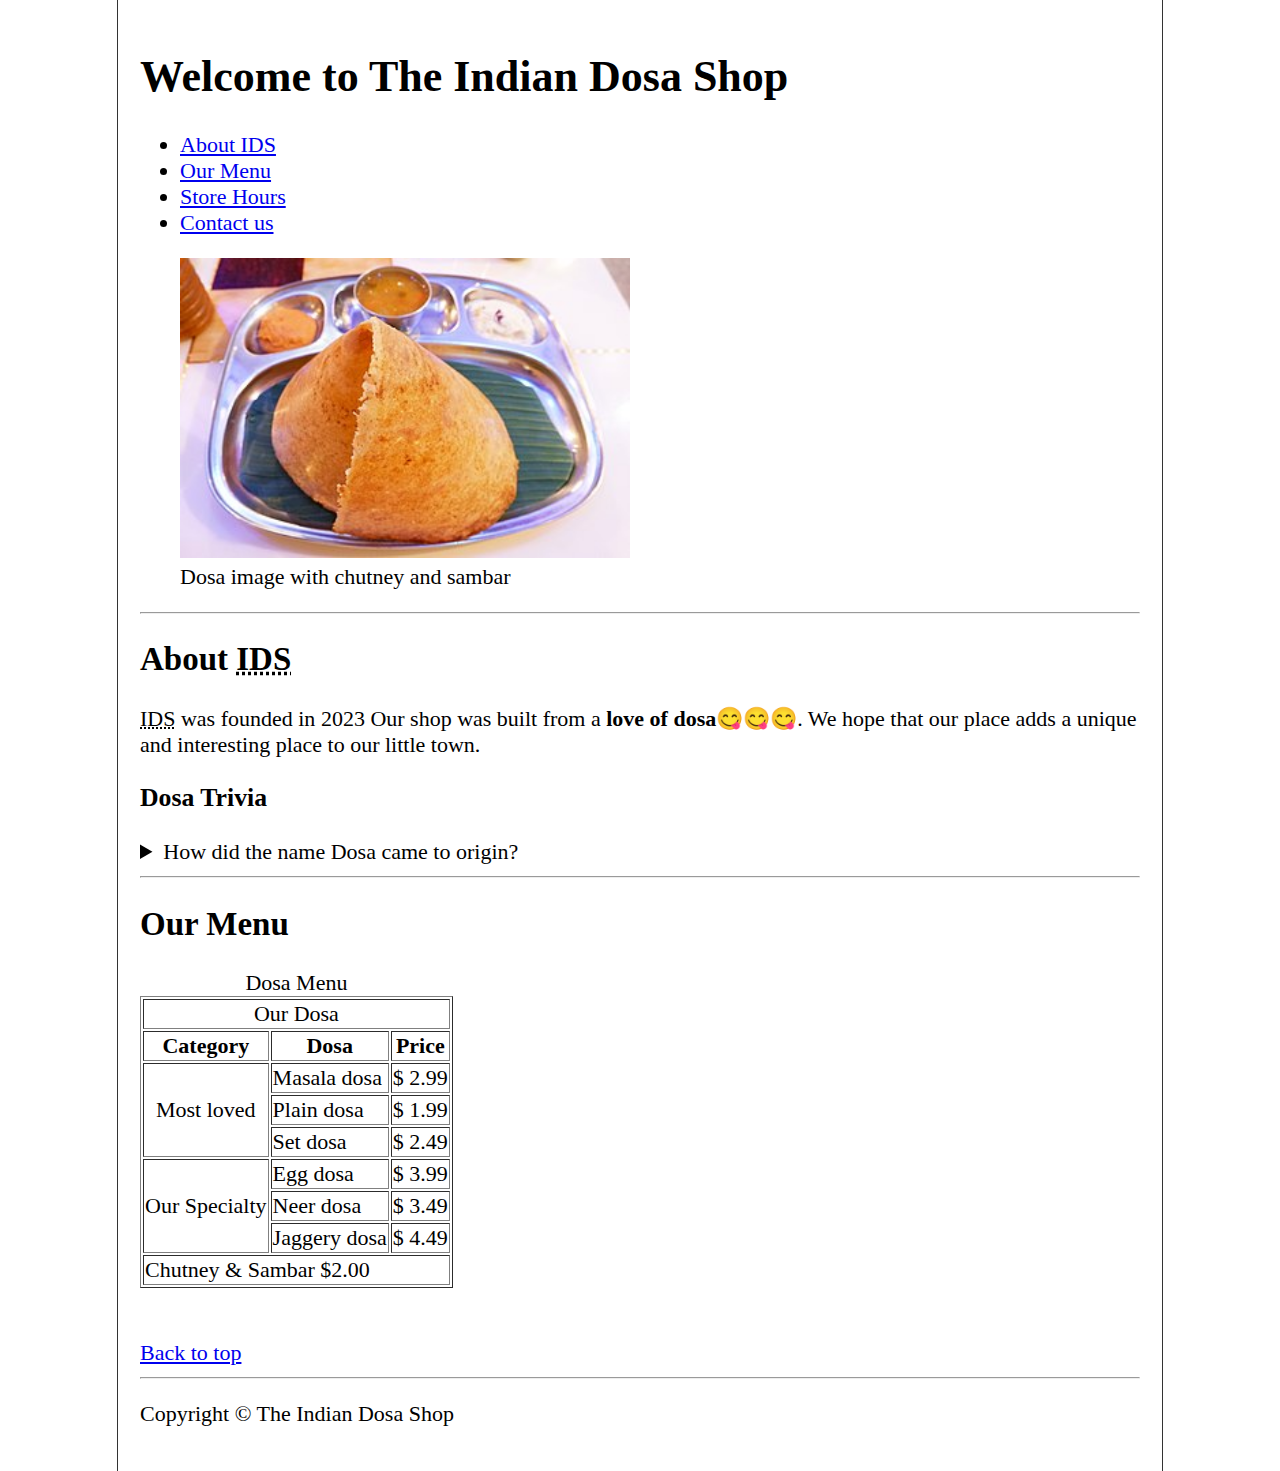
<file: HTML Projects/index.html>
<!DOCTYPE html>
<html lang="en">
  <head>
    <meta charset="UTF-8" />
    <meta http-equiv="X-UA-Compatible" content="IE=edge" />
    <meta name="viewport" content="width=device-width, initial-scale=1.0" />
    <link rel="favicon" href="/HTML Projects/Images/favicon.png" />
    <link rel="stylesheet" href="/HTML Projects/stylesheet.css" />
    <title>Indian Dosa Shop</title>
  </head>
  <body>
    <header>
      <h1 id="top">Welcome to The Indian Dosa Shop</h1>
      <nav>
        <ul>
          <li>
            <a href="#ids"><abbr title="Indian Dosa Shop">About IDS</abbr></a>
          </li>
          <li><a href="#menu">Our Menu</a></li>
          <li><a href="Store-hours.html">Store Hours</a></li>
          <li><a href="Contact.html">Contact us</a></li>
        </ul>
      </nav>
      <figure>
        <img
          src="/HTML Projects/Images/Dosa-image.jpg"
          alt="Dosa Image"
          height="300px"
          title="We love dosa"
        />
        <figcaption>Dosa image with chutney and sambar</figcaption>
      </figure>
      <hr />
    </header>
    <main>
      <article>
        <section>
          <h2 id="ids">About <abbr title="Indian Dosa Shop">IDS</abbr></h2>
          <p>
            <abbr title="Indian Dosa Shop">IDS</abbr> was founded in
            <time>2023</time> Our shop was built from a
            <strong>love of dosa</strong>😋😋😋. We hope that our place adds a
            unique and interesting place to our little town.
          </p>
          <h3>Dosa Trivia</h3>
          <details>
            <summary>How did the name Dosa came to origin?</summary>
            <p>
              Dosa is the anglicized name of a variety of South Indian names for
              the dish, for example dosai in Tamil, dosey in Kannada and dosha
              in Malayalam. (source:
              <cite>
                <a
                  href="https://en.wikipedia.org/wiki/Dosa_(food)"
                  target="_blank"
                  title="encyclopedia"
                  >Encyclopedia</a
                ></cite
              >)
            </p>
          </details>
          <hr />
        </section>
        <section>
          <h2 id="menu">Our Menu</h2>
          <table border="1px">
            <caption style="text-align: center">
              Dosa Menu
            </caption>
            <tr>
              <td colspan="3" style="text-align: center">Our Dosa</td>
            </tr>
            <tr>
              <th>Category</th>
              <th>Dosa</th>
              <th>Price</th>
            </tr>
            <tr>
              <td rowspan="3" style="text-align: center">Most loved</td>
              <td>Masala dosa</td>
              <td>$ 2.99</td>
            </tr>
            <tr>
              <td>Plain dosa</td>
              <td>$ 1.99</td>
            </tr>
            <tr>
              <td>Set dosa</td>
              <td>$ 2.49</td>
            </tr>
            <tr>
              <td rowspan="3" style="text-align: center">Our Specialty</td>
              <td>Egg dosa</td>
              <td>$ 3.99</td>
            </tr>
            <tr>
              <td>Neer dosa</td>
              <td>$ 3.49</td>
            </tr>
            <tr>
              <td>Jaggery dosa</td>
              <td>$ 4.49</td>
            </tr>
            <tr>
              <td colspan="3">Chutney & Sambar $2.00</td>
            </tr>
          </table>
        </section>
        <br />
        <br />
        <a href="#top">Back to top</a>
        <br />
        <hr />
      </article>
    </main>
    <footer>
      <p>Copyright &copy; The Indian Dosa Shop</p>
    </footer>
  </body>
</html>
</file>
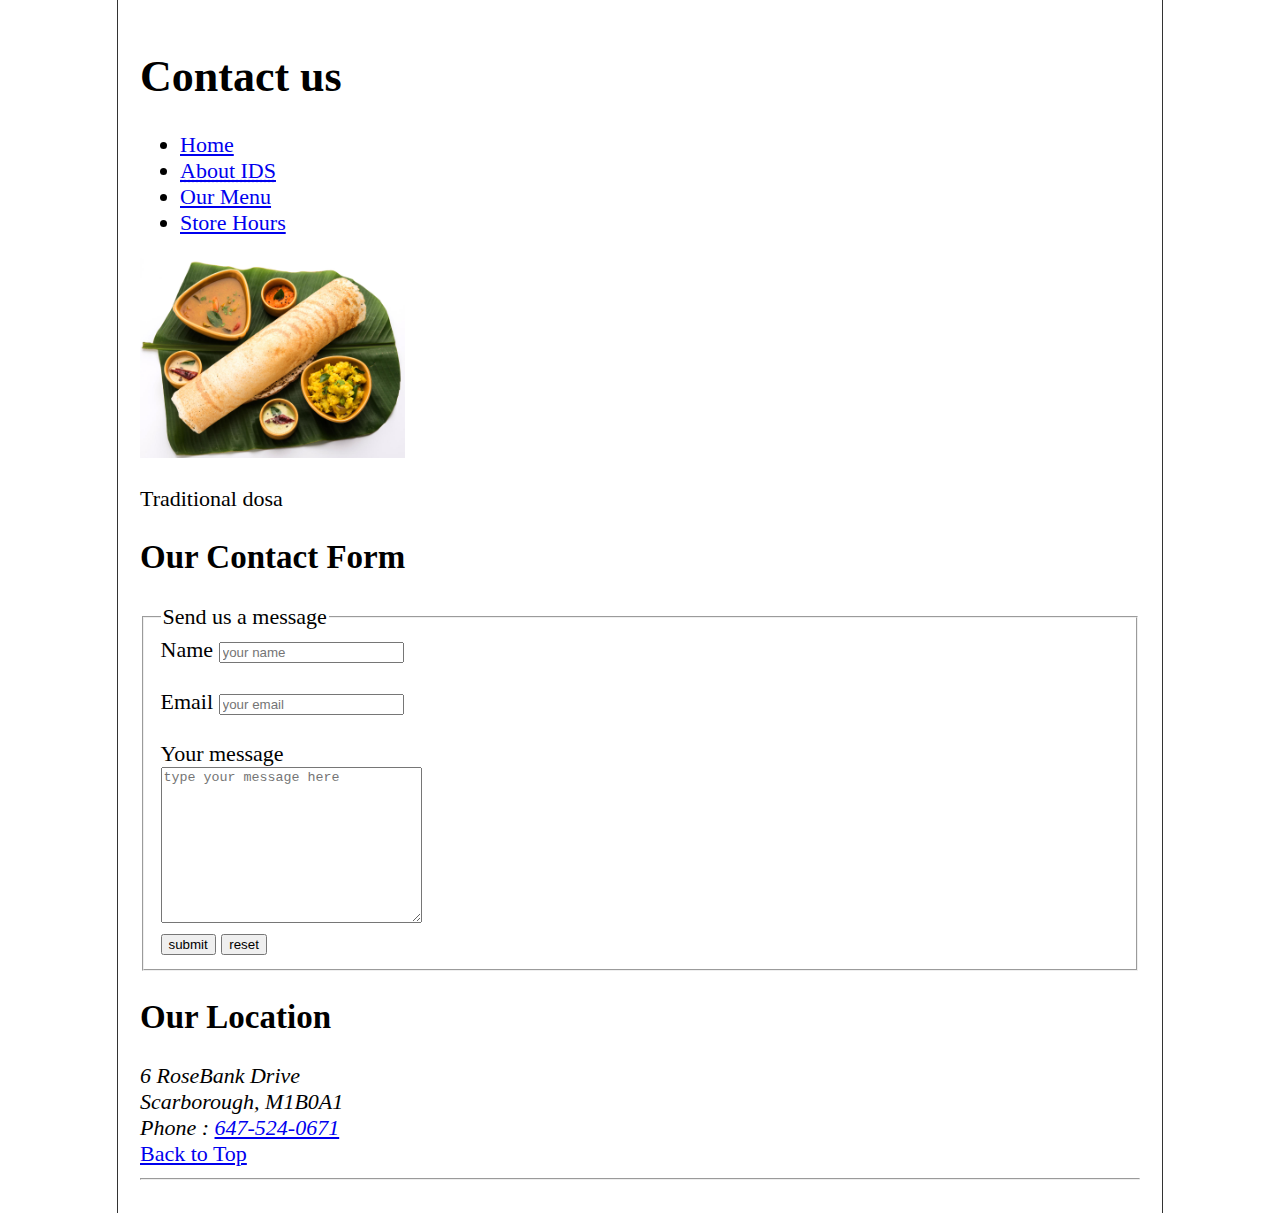
<file: HTML Projects/Contact.html>
<!DOCTYPE html>
<html lang="en">
  <head>
    <meta charset="UTF-8" />
    <meta http-equiv="X-UA-Compatible" content="IE=edge" />
    <meta name="viewport" content="width=device-width, initial-scale=1.0" />
    <link rel="favicon" href="/HTML Projects/Images/favicon.png" />
    <link rel="stylesheet" href="/HTML Projects/stylesheet.css" />
    <title>Contact us</title>
  </head>
  <body>
    <header>
      <h1 id="contact-top">Contact us</h1>
      <nav>
        <ul>
          <li><a href="/HTML Projects/index.html">Home</a></li>
          <li>
            <a href="/HTML Projects/index.html#ids"
              ><abbr title="Indian Dosa Shop">About IDS</abbr></a
            >
          </li>
          <li><a href="/HTML Projects/index.html#menu">Our Menu</a></li>
          <li>
            <a href="/HTML Projects/Store-hours.html#store-hours"
              >Store Hours</a
            >
          </li>
        </ul>
      </nav>
      <img
        src="/HTML Projects/Images/Neer-Dosa.jpg"
        alt="Traditional Dosa"
        height="200px"
      />
      <p>Traditional dosa</p>
    </header>
    <main>
      <article>
        <section>
          <h2 id="contact">Our Contact Form</h2>
          <form action="https://httpbin.org/get" method="get">
            <fieldset>
              <legend>Send us a message</legend>
              <label for="name">Name</label>
              <input
                type="text"
                name="name"
                id="name"
                placeholder="your name"
                required
              />
              <br />
              <br />
              <label for="email">Email</label>
              <input
                type="email"
                name="email"
                id="email"
                placeholder="your email"
                required
              />
              <br />
              <br />
              <label for="contact">Your message</label>
              <br />
              <textarea
                name="contact"
                id="contact"
                cols="30"
                rows="10"
                placeholder="type your message here"
                required
              ></textarea>
              <br />
              <input type="submit" value="submit" />
              <input type="reset" value="reset" />
            </fieldset>
          </form>
        </section>
        <section>
          <h2>Our Location</h2>
          <address>
            6 RoseBank Drive
            <br />
            Scarborough, M1B0A1
            <br />
            Phone : <a href="tel:+6475240671">647-524-0671</a>
          </address>
        </section>
      </article>
      <footer>
        <a href="#contact-top">Back to Top</a>
        <hr />
      </footer>
    </main>
  </body>
</html>
</file>
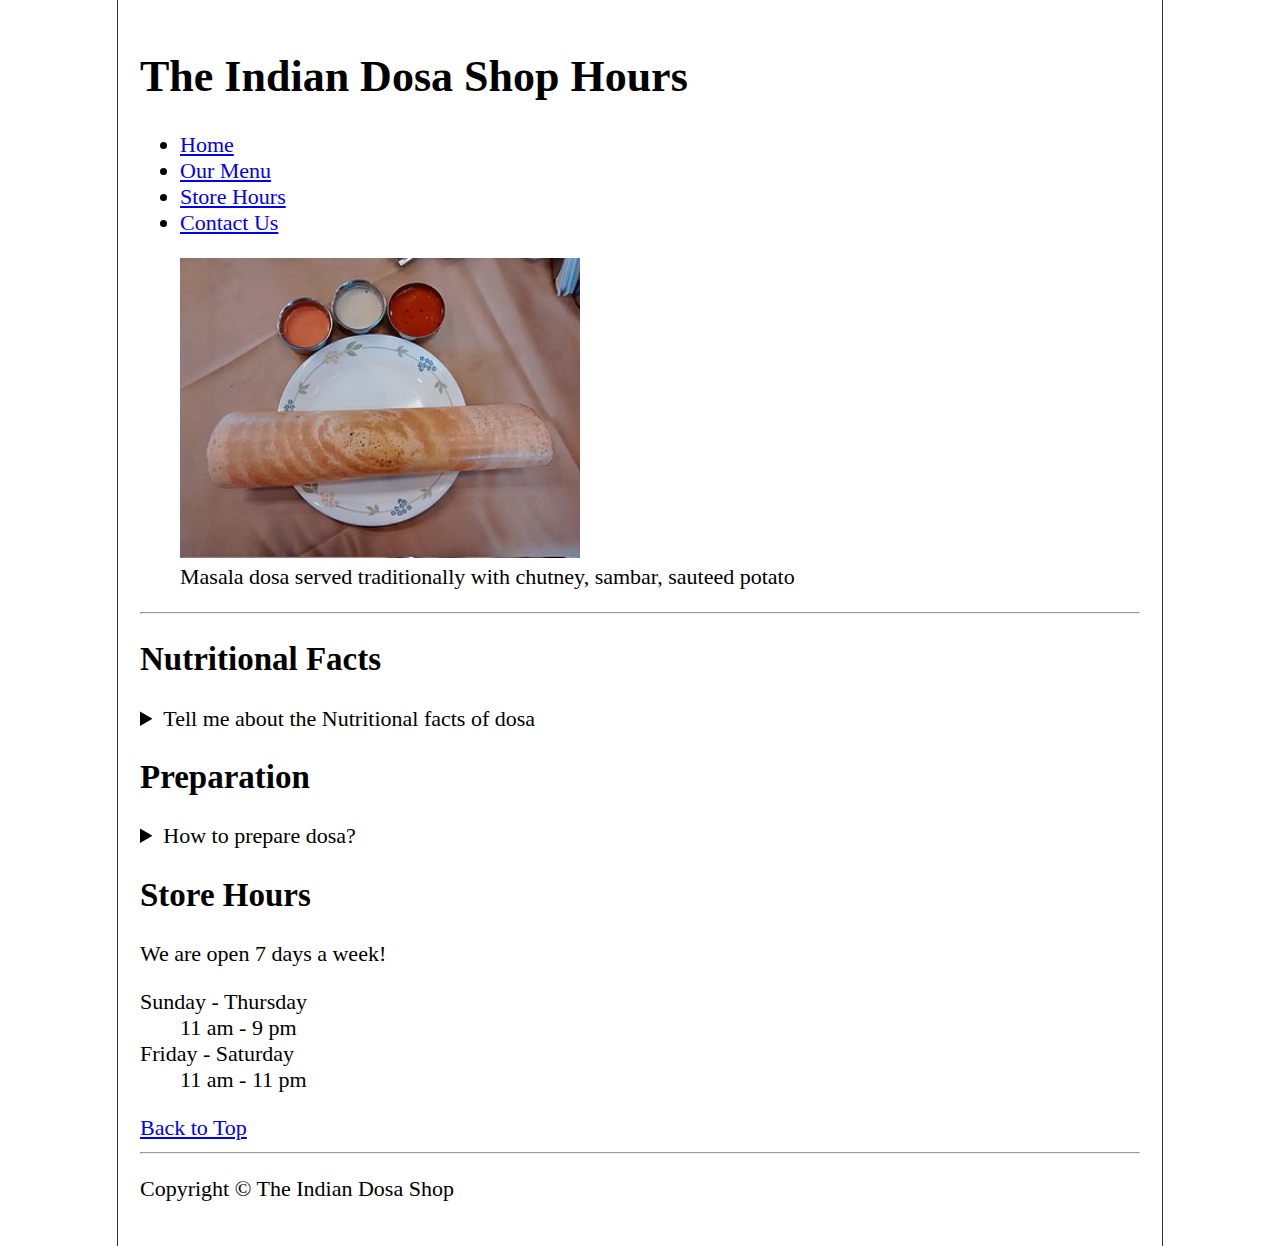
<file: HTML Projects/Store-hours.html>
<!DOCTYPE html>
<html lang="en">
  <head>
    <meta charset="UTF-8" />
    <meta http-equiv="X-UA-Compatible" content="IE=edge" />
    <meta name="viewport" content="width=device-width, initial-scale=1.0" />
    <link rel="favicon" href="/HTML Projects/Images/favicon.png" />
    <link rel="stylesheet" href="/HTML Projects/stylesheet.css" />
    <title>IDS-Hours</title>
  </head>
  <body>
    <header>
      <h1 id="top-hour">The Indian Dosa Shop Hours</h1>
      <nav>
        <ul>
          <li><a href="/HTML Projects/index.html">Home</a></li>
          <li><a href="/HTML Projects/index.html#menu">Our Menu</a></li>
          <li><a href="#store-hours">Store Hours</a></li>
          <li><a href="/HTML Projects/Contact.html#contact">Contact Us</a></li>
        </ul>
      </nav>
      <figure>
        <img
          src="/HTML Projects/Images/Masala-dosa.jpg"
          alt="masala dosa"
          title="Mouth licking masala"
          height="300px"
        />
        <figcaption>
          Masala dosa served traditionally with chutney, sambar, sauteed potato
        </figcaption>
      </figure>

      <hr />
    </header>
    <main>
      <article>
        <section>
          <h2>Nutritional Facts</h2>
          <details>
            <summary>Tell me about the Nutritional facts of dosa</summary>
            <p>
              Dosa is high in carbohydrates and contains no added sugars or
              saturated fats. As its key ingredients are rice and black gram, it
              is a good source of protein. A typical homemade plain dosa without
              oil contains about 112 calories, of which 84% is carbohydrate and
              16% protein. The fermentation process increases the vitamin B and
              vitamin C content.
            </p>
          </details>
        </section>
        <section>
          <h2>Preparation</h2>
          <details>
            <summary>How to prepare dosa?</summary>
            <p>
              A mixture of rice and black or green gram that has been soaked in
              water is ground finely to form a batter. Some add a bit of soaked
              fenugreek seeds and the secret recipe we have with us. The
              proportion of rice to lentils is where the dosa gets the best
              taste & our chefs have highly mastered in that art. The batter is
              allowed to ferment overnight, before being mixed with water to get
              the desired consistency. The batter is then ladled onto a hot
              griddle greased with oil or ghee. It is spread out with the base
              of a ladle or bowl to form a pancake. It can be made either to be
              thick like a pancake, or thin and crispy. A dosa is served hot,
              either folded in half or rolled like a wrap. It is usually served
              with chutney and sambar. The mixture of black grams and rice can
              be replaced with highly refined wheat flour or semolina.
            </p>
          </details>
        </section>
        <section id="store-hours">
          <h2>Store Hours</h2>
          <p>We are open 7 days a week!</p>
          <dl>
            <dt>Sunday - Thursday</dt>
            <dd>11 am - 9 pm</dd>
            <dt>Friday - Saturday</dt>
            <dd>11 am - 11 pm</dd>
          </dl>
          <a href="#top-hour">Back to Top</a>
          <hr />
        </section>
      </article>
    </main>
    <footer>
      <p>Copyright &copy; The Indian Dosa Shop</p>
    </footer>
  </body>
</html>
</file>
<file: HTML Projects/stylesheet.css>
html {
  font-size: 22px;
}

body {
  min-height: auto;
  max-width: 1000px;
  margin: 0 auto;
  padding: 1rem;
  border-left: 1px solid #333;
  border-right: 1px solid #333;
}
</file>
